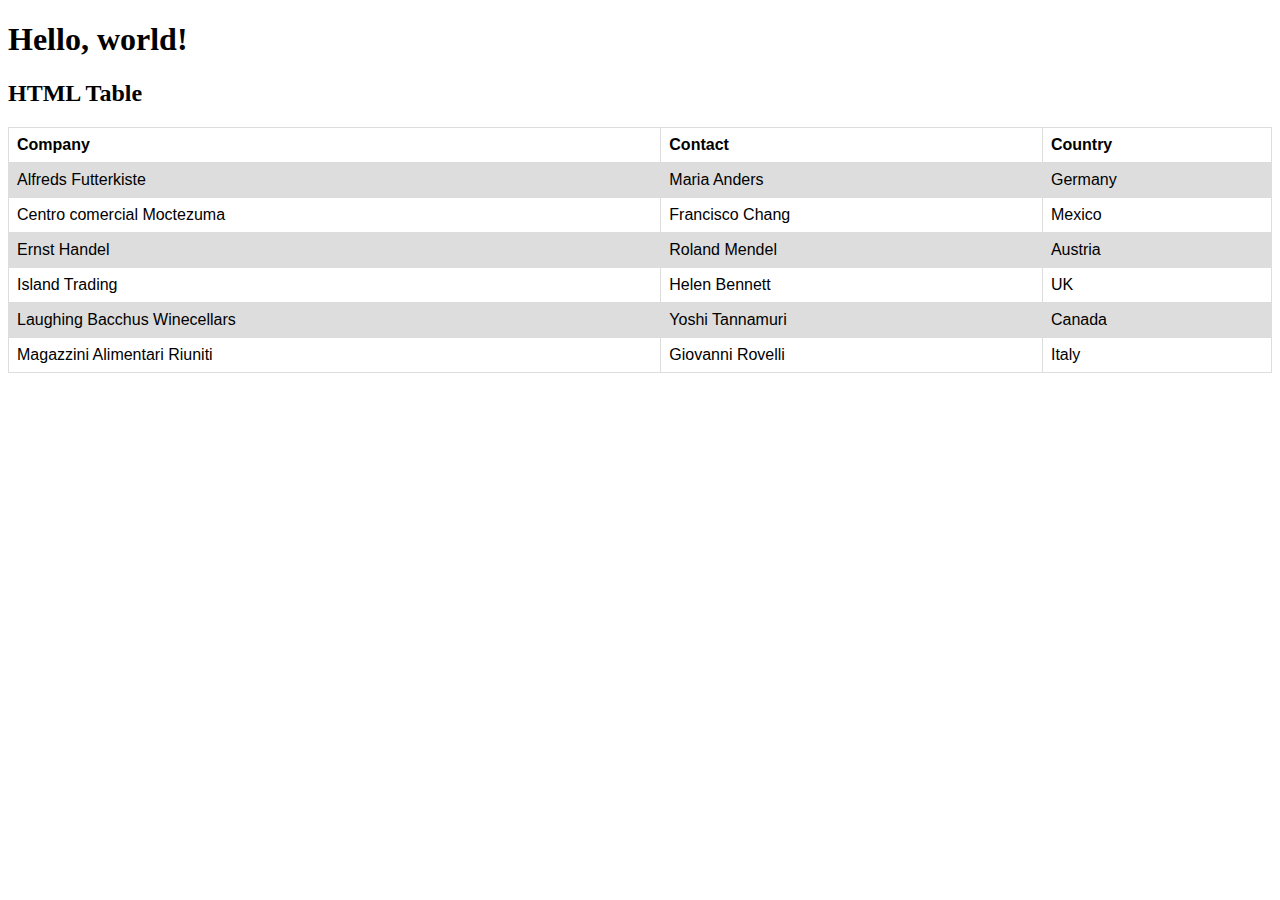
<file: index.html>
<!DOCTYPE html>
<html lang="en">
  <head>
    <meta charset="utf-8">
    <meta http-equiv="X-UA-Compatible" content="IE=edge">
    <meta name="viewport" content="width=device-width, initial-scale=1">
    <!-- The above 3 meta tags *must* come first in the head; any other head content must come *after* these tags -->
    <style>
      table {
        font-family: arial, sans-serif;
        border-collapse: collapse;
        width: 100%;
      }

      td, th {
        border: 1px solid #dddddd;
        text-align: left;
        padding: 8px;
      }

      tr:nth-child(even) {
        background-color: #dddddd;
      }
    </style>
    <script>
      function checkURL(){
        const queryString = window.location.search;
        console.log(queryString);
      }
    </script>
    <title>HTML Template</title>
  </head>
  <body onload=checkURL()>
    <h1>Hello, world!</h1>
    <h2>HTML Table</h2>

    <table>
      <tr>
        <th>Company</th>
        <th>Contact</th>
        <th>Country</th>
      </tr>
      <tr>
        <td>Alfreds Futterkiste</td>
        <td>Maria Anders</td>
        <td>Germany</td>
      </tr>
      <tr>
        <td>Centro comercial Moctezuma</td>
        <td>Francisco Chang</td>
        <td>Mexico</td>
      </tr>
      <tr>
        <td>Ernst Handel</td>
        <td>Roland Mendel</td>
        <td>Austria</td>
      </tr>
      <tr>
        <td>Island Trading</td>
        <td>Helen Bennett</td>
        <td>UK</td>
      </tr>
      <tr>
        <td>Laughing Bacchus Winecellars</td>
        <td>Yoshi Tannamuri</td>
        <td>Canada</td>
      </tr>
      <tr>
        <td>Magazzini Alimentari Riuniti</td>
        <td>Giovanni Rovelli</td>
        <td>Italy</td>
      </tr>
    </table>

  </body>
</html>
</file>
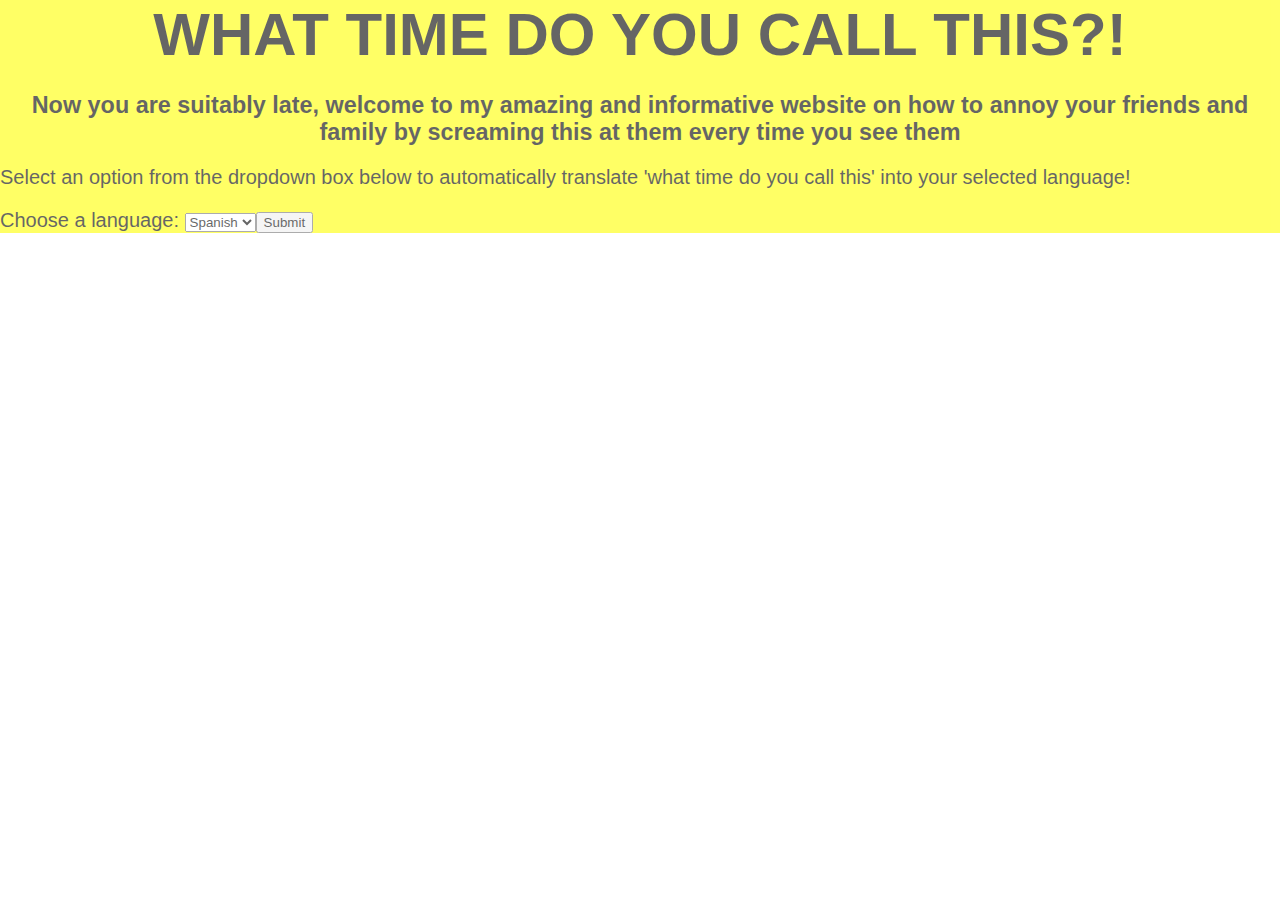
<file: robson.html>
<!DOCTYPE html>
<html>
  <head>
   <title>What Time Do You Call This Generator</title>
   <link rel="stylesheet" href="CSS/CascadingStuff.css">
    <script>
      function elSwitcheroo(){
        var e = document.getElementById("language").value;
        alert(e);
      }
    </script>
  </head>
   <body>
     <div id="BoxyBoi">
      <h1>WHAT TIME DO YOU CALL THIS?! </h1>
      <br>
      <h3>Now you are suitably late, welcome to my amazing and informative website on how to annoy your friends and family by screaming this at them every time you see them</h3>
      <p> Select an option from the dropdown box below to automatically translate 'what time do you call this' into your selected language!
      <div id = "Selector">
          <p> <label for="Language">Choose a language:</label>

          <select name="language" id="language">
            <option value="Spanish">Spanish</option>
            <option value="French">French</option>
            <option value="German">German</option>
            <option value="Hindi">Hindi</option>
            <br><br> 
            <input type="button" value="Submit" onclick=elSwitcheroo()>
          </select>
      </div>
    </div>
  </body>
 </html>
</file>
<file: CSS/CascadingStuff.css>
h1 { 
  text-align: center;
  font-size: 60px;
  margin: auto;
  
}

h3 {
  text-align: center;
  margin: auto;
}

#BoxyBoi {
  background-color: yellow;
  opacity: 0.6;
 
}
body {
  background-repeat: no-repeat;
  background-size: cover;
  
  font-family: "Comic Sans MS", cursive, sans-serif;
  font-size: 20px;
  
  margin: auto;
}
</file>
